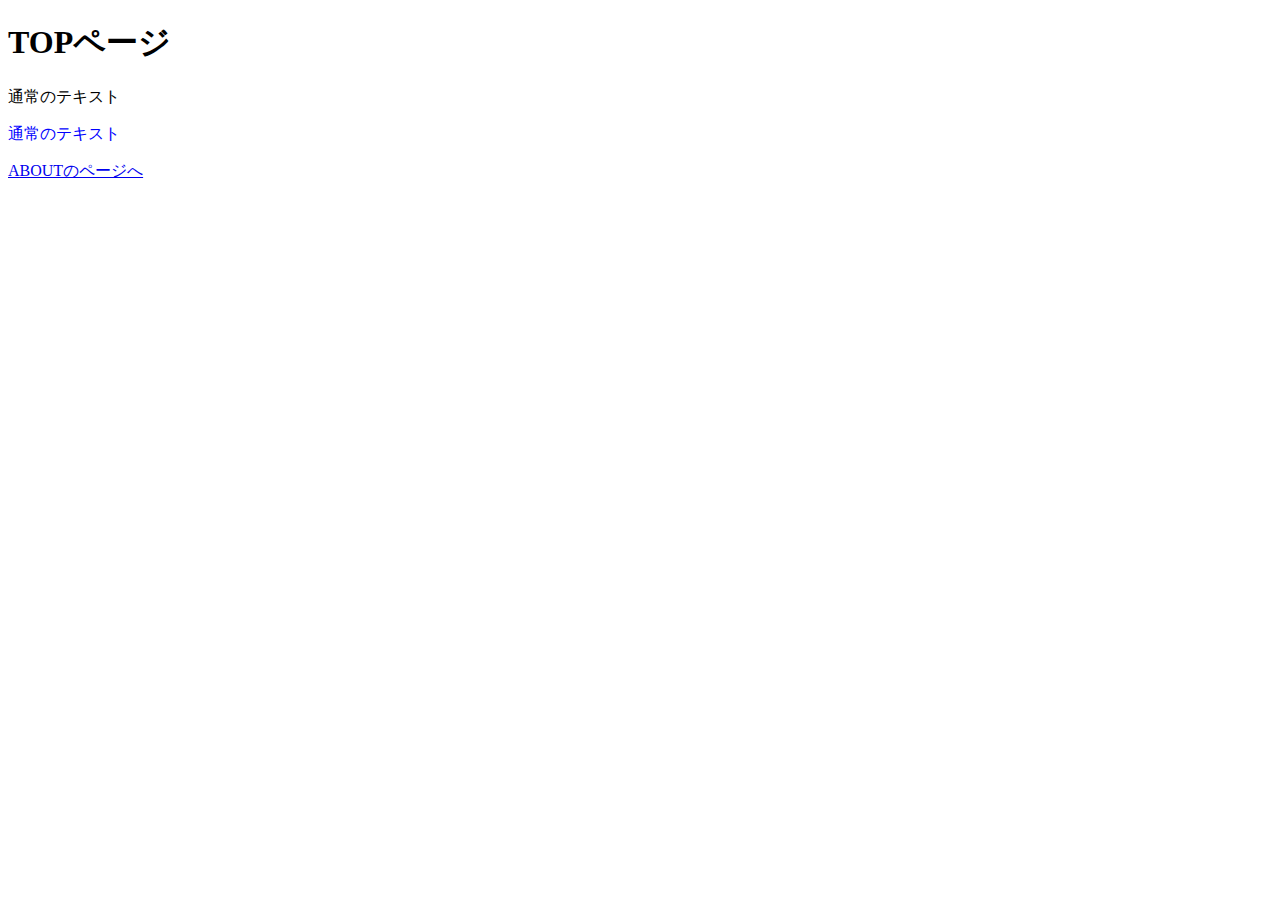
<file: index.html>
<!DOCTYPE html>
<html lang="ja">
<head>
  <meta charset="UTF-8">
  <meta name="viewport" content="width=device-width, initial-scale=1.0">
  <meta http-equiv="X-UA-Compatible" content="ie=edge">
  <link rel="stylesheet" href="./assets/css/style.css">
  <script src="./assets/js/script.js" defer></script>
  <link rel="manifest" href="./manifest.json">
  <title>pwa-site</title>
</head>
<body>
  <h1>TOPページ</h1>
  <p>通常のテキスト</p>
  <p class="top">通常のテキスト</p>
  <p>
    <a href="about.html">ABOUTのページへ</a>
  </p>
</body>
</html>
</file>
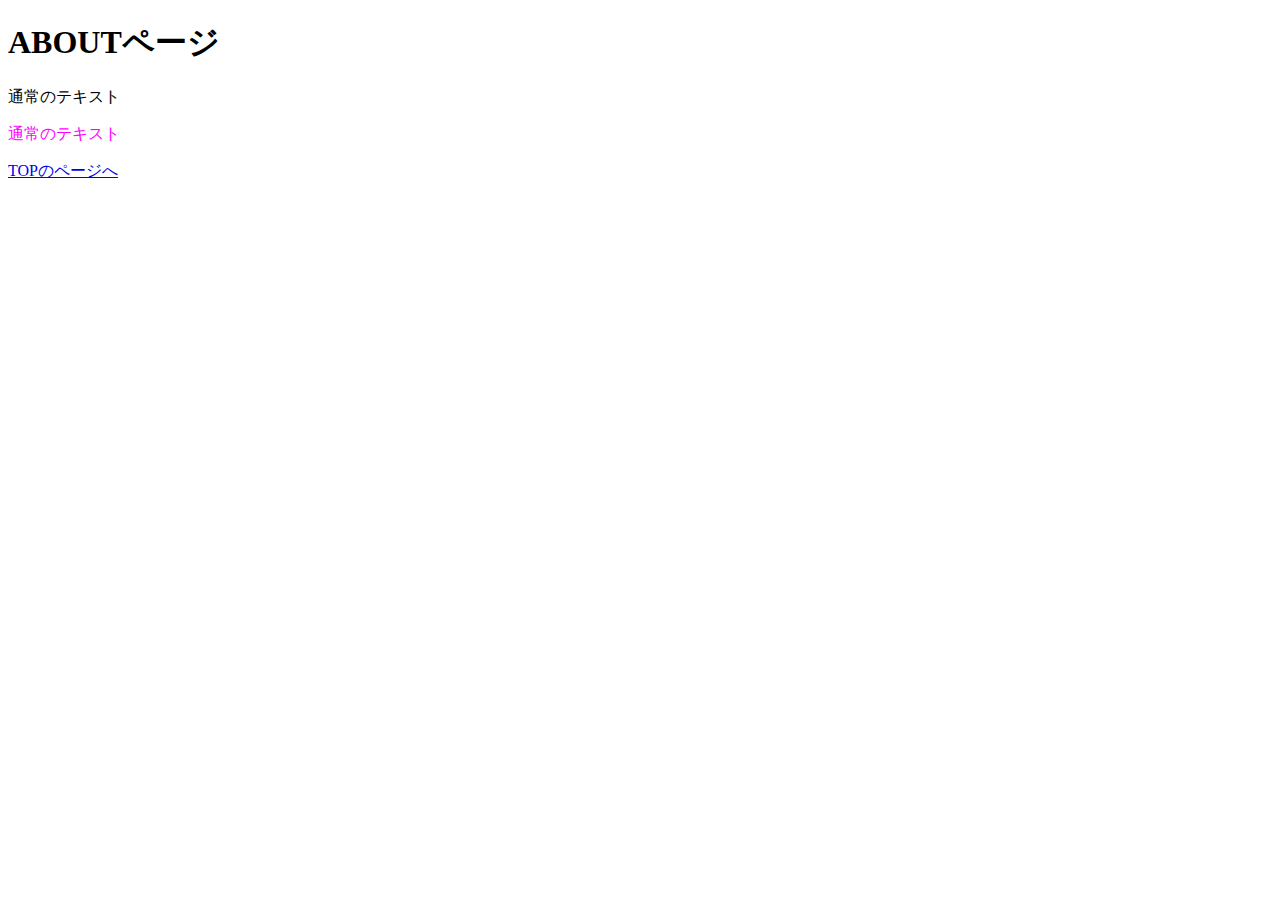
<file: about.html>
<!DOCTYPE html>
<html lang="ja">
<head>
  <meta charset="UTF-8">
  <meta name="viewport" content="width=device-width, initial-scale=1.0">
  <meta http-equiv="X-UA-Compatible" 512content="ie=edge">
  <link rel="stylesheet" href="./assets/css/style.css">
  <script src="./assets/js/script.js" defer></script>
  <link rel="manifest" href="./manifest.json">
  <title>about - pwa-site</title>
</head>
<body>
  <h1>ABOUTページ</h1>
  <p>通常のテキスト</p>
  <p class="about">通常のテキスト</p>
  <p>
    <a href="index.html">TOPのページへ</a>
  </p>
</body>
</html>
</file>
<file: assets/css/style.css>
.top {
  color: #00f;
}

.about {
  color: #f0f;
}
</file>
